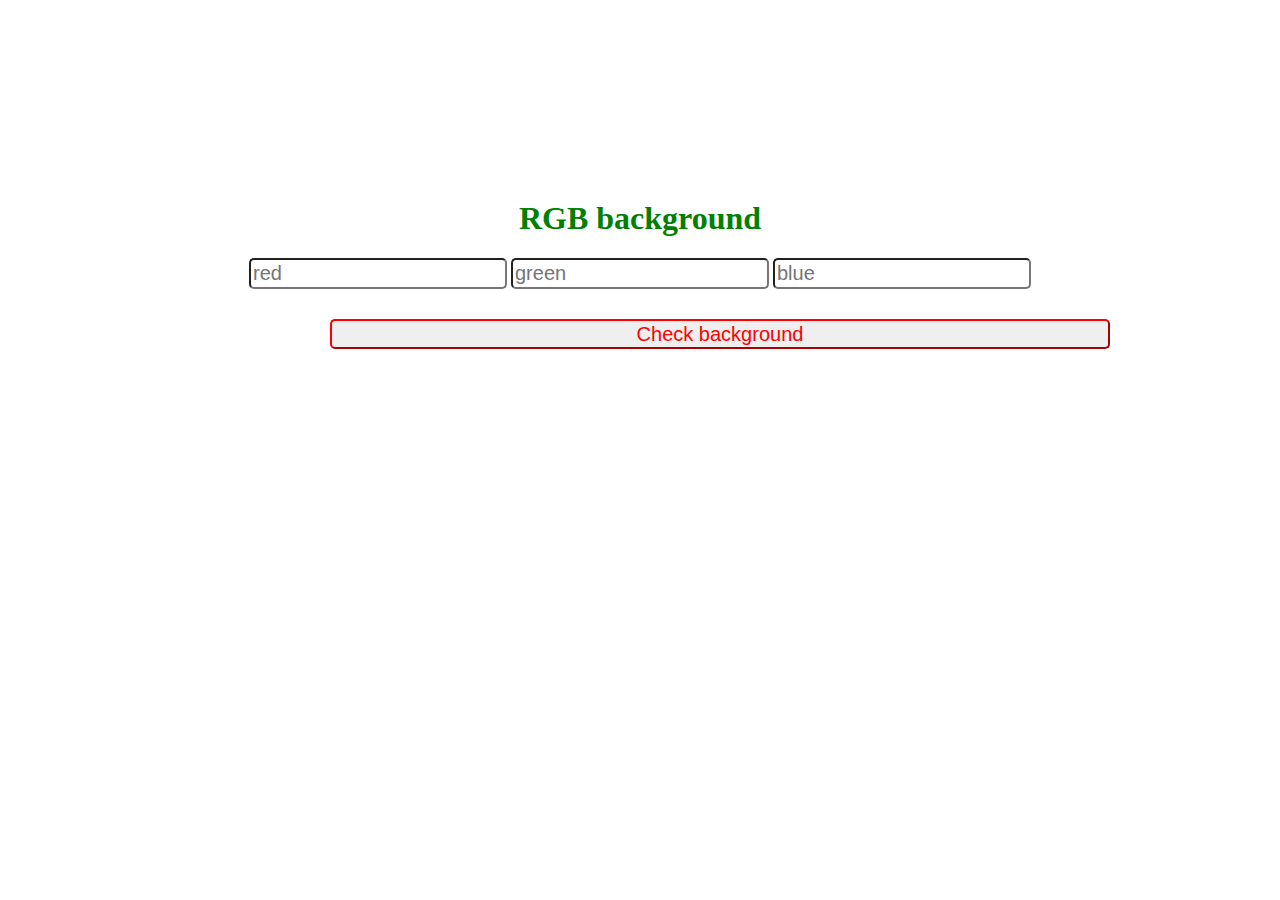
<file: background_change/index.html>
<!DOCTYPE html>
<html lang="en" dir="ltr">
  <head>
    <meta charset="utf-8">
    <title></title>
    <link rel="stylesheet" href="style.css">
    <script type="text/javascript" src="script.js"></script>
  </head>
  <body id = "body">
    <header>
      <h1>RGB background</h1>
    </header>
    <main>
      <section>
        <input  placeholder="red" id = "r" type="text" name="" value="">
        <input  placeholder="green" id = "g" type="text" name="" value="">
        <input  placeholder="blue" id = "b" type="text" name="" value="">
      </section>
      <button id ="checkButton"  onclick="changeBackground()" type="button" name="button">Check background</button>
    </main>
  </body>
</html>
</file>
<file: background_change/style.css>
h1 {
  color: green;
  text-align: center;
}
section {
  text-align: center;
}
input {
  border-radius: 5px;
  height: 25px;
  width: 250px;
  font-size: 20px;
}
 ::placeholder {
   font-size: 20px;
 }
button {
align-self: center;}

 body {
   margin-top: 200px;
 }


button {
  margin: 30px 322px;
  border-radius: 5px;
  width: 780px;
  height: 30px;
  color: red;
  font-size: 20px;
  border-color: red;
}
</file>
